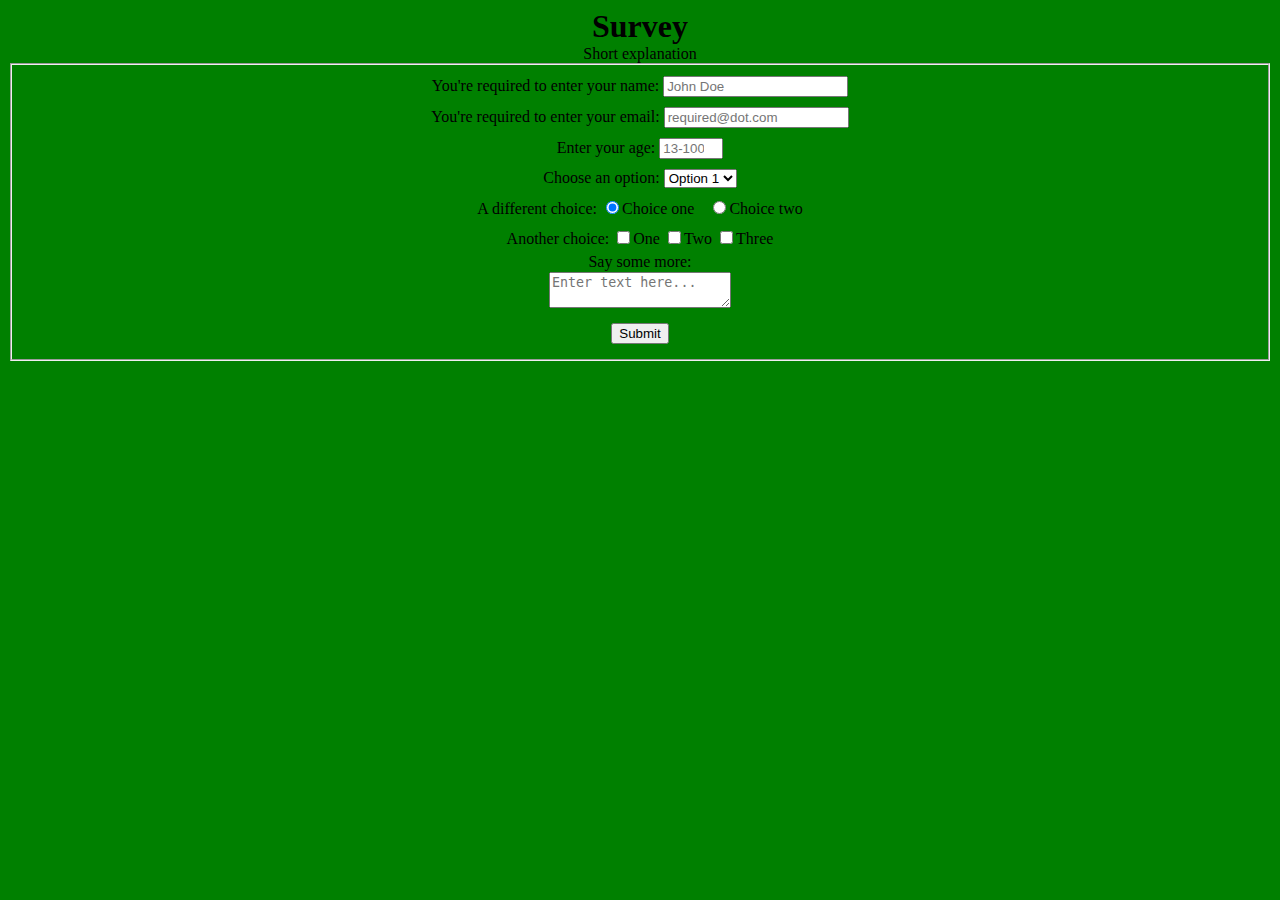
<file: index.html>
<!DOCTYPE HTML>
<html lang="en">
  <head>
    <title>Build a Survey Form</title>
    <meta charset="UTF-8">
    <link rel="stylesheet" href="styles.css">
  </head>
  <body>
    <h1 id="title">Survey</h1>
    <p id="description">Short explanation</p>
    <form id="survey-form" action="/submit-form" method="GET">
      <fieldset>
        <label id="name-label">You're required to enter your name:
        <input id="name" type="text" required placeholder="John Doe">
        </label>
        <label id="email-label">You're required to enter your email:
        <input id="email" required type="email" placeholder="required@dot.com">
        </label>
        <label id="number-label">Enter your age: 
        <input id="number" type="number" min="13" max="100" placeholder="13-100">
        </label>
        <label for="dropdown-label">Choose an option:
        <select id="dropdown">
          <option value="option1">Option 1</option>
          <option value="option2">Option 2</option>
        </select>
        </label>
        <label id="radio-label">A different choice:
        <input id="radio" name="radioName" type="radio" checked value="choiceOne">Choice one
        </label>
        <label id="radio-label">
        <input id="radio" name="radioName" type="radio" value="choiceTwo">Choice two
        </label>
        <label id="checkbox-label">Another choice:
          <input id="checkboxes" type="checkbox" value="checkOne">One
          <input id="checkboxes" type="checkbox" value="checkTwo">Two
          <input id="checkboxes" type="checkbox" value="checkThree">Three
        </label>
        Say some more:
        <textarea placeholder="Enter text here..."></textarea>
        <label for="submit">
        <input id="submit" type="submit"></label>
      </fieldset>
    </form>
  </body>
</html>
</file>
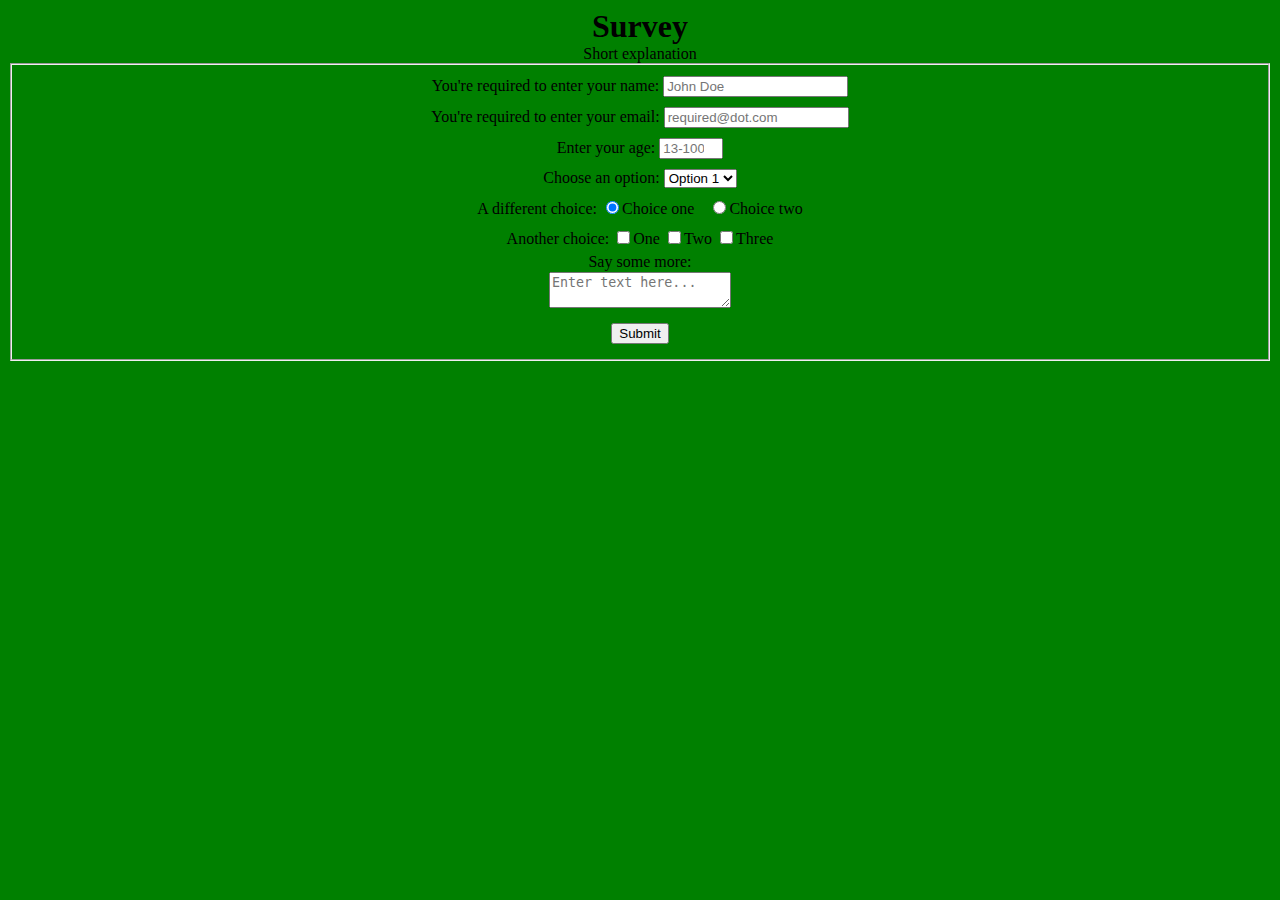
<file: Survey Form.html>
<!DOCTYPE HTML>
<html lang="en">
  <head>
    <title>Build a Survey Form</title>
    <meta charset="UTF-8">
    <link rel="stylesheet" href="styles.css">
  </head>
  <body>
    <h1 id="title">Survey</h1>
    <p id="description">Short explanation</p>
    <form id="survey-form" action="/submit-form" method="GET">
      <fieldset>
        <label id="name-label">You're required to enter your name:
        <input id="name" type="text" required placeholder="John Doe">
        </label>
        <label id="email-label">You're required to enter your email:
        <input id="email" required type="email" placeholder="required@dot.com">
        </label>
        <label id="number-label">Enter your age: 
        <input id="number" type="number" min="13" max="100" placeholder="13-100">
        </label>
        <label for="dropdown-label">Choose an option:
        <select id="dropdown">
          <option value="option1">Option 1</option>
          <option value="option2">Option 2</option>
        </select>
        </label>
        <label id="radio-label">A different choice:
        <input id="radio" name="radioName" type="radio" checked value="choiceOne">Choice one
        </label>
        <label id="radio-label">
        <input id="radio" name="radioName" type="radio" value="choiceTwo">Choice two
        </label>
        <label id="checkbox-label">Another choice:
          <input id="checkboxes" type="checkbox" value="checkOne">One
          <input id="checkboxes" type="checkbox" value="checkTwo">Two
          <input id="checkboxes" type="checkbox" value="checkThree">Three
        </label>
        Say some more:
        <textarea placeholder="Enter text here..."></textarea>
        <label for="submit">
        <input id="submit" type="submit"></label>
      </fieldset>
    </form>
  </body>
</html>
</file>
<file: styles.css>
body {
  text-align: center;
  min-width: 50%;
  font-family: Comic Sans Ms;
  background-color: green;
}

label {
  display: block;
  padding: 5px;
}

label[id="radio-label"] {
  display: inline-block;
}

textarea {
  display: block;
  margin: auto;
  margin-top: 1px;
}

input[type="submit"] {
  margin-top: 10px;
}

h1, p {
  margin: 0;
}
</file>
